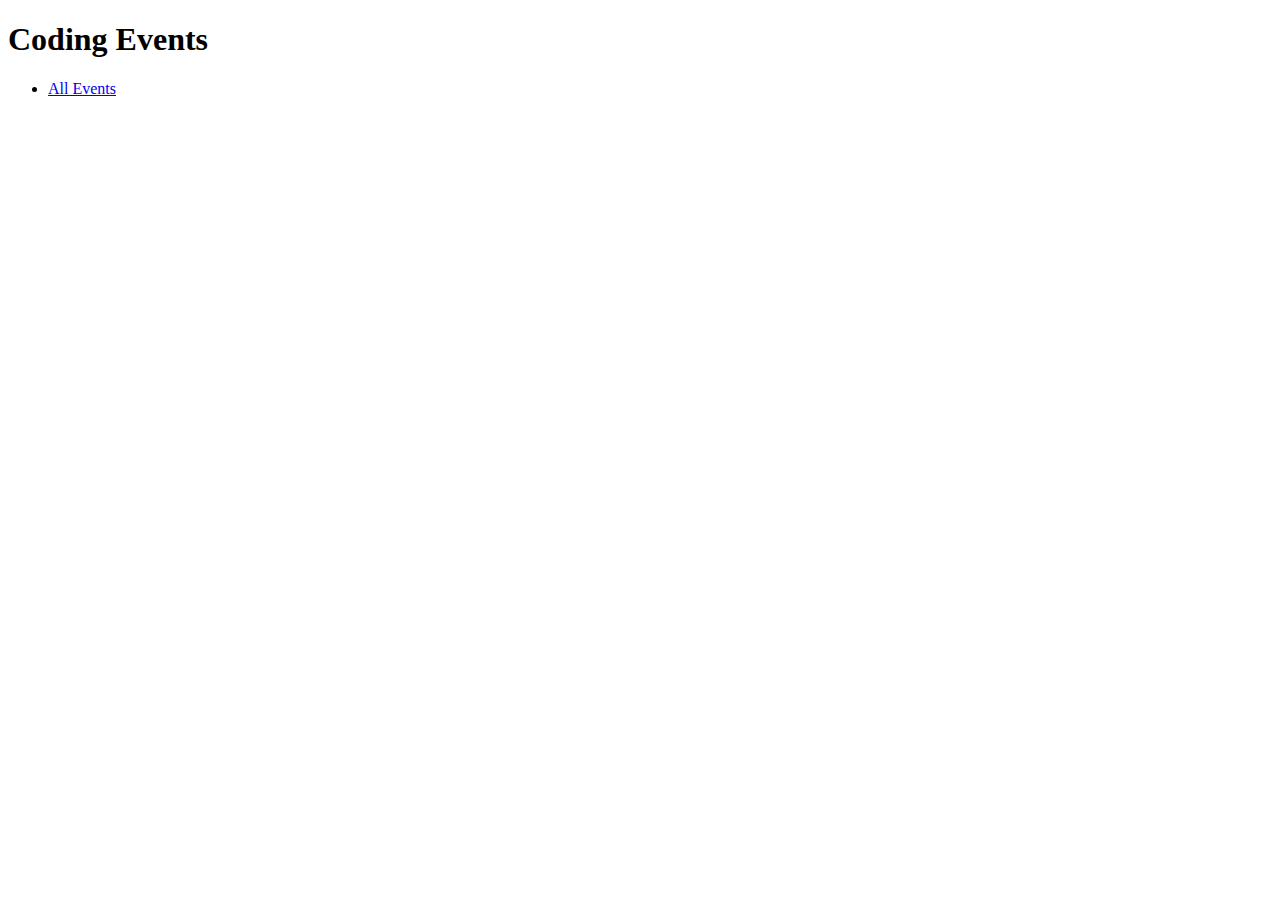
<file: src/main/resources/templates/index.html>
<!DOCTYPE html>
<html lang="en" xmlns:th="https://www.thymeleaf.org/">
<head th:replace="fragments :: head"></head>

<body>
    <h1>Coding Events</h1>

<nav>
    <ul>
        <li><a href = "/events">All Events</a></li>
    </ul>
</nav>

</body>
</html>
</file>
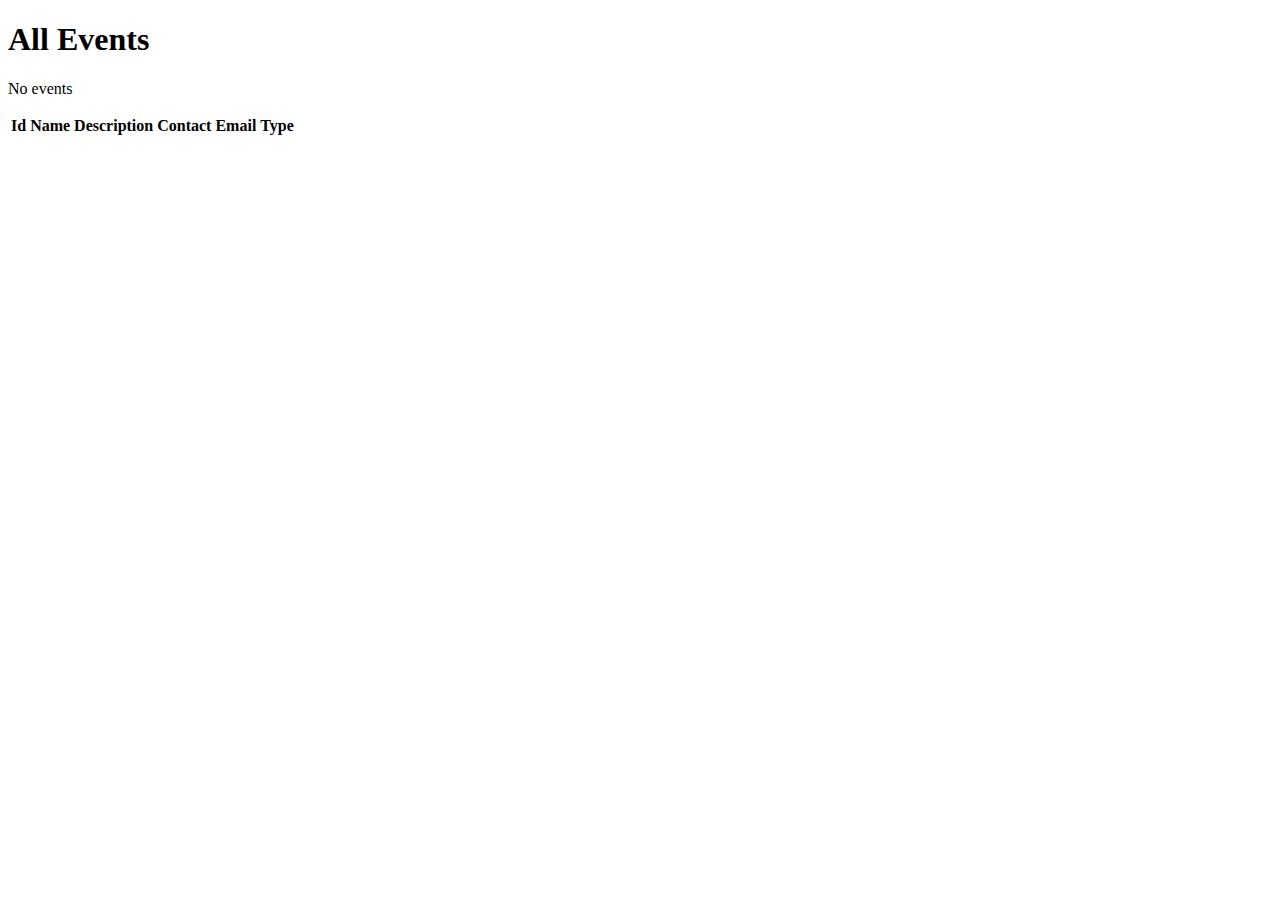
<file: src/main/resources/templates/events/index.html>
<!DOCTYPE html>
<html lang="en" xmlns:th="https://www.thymeleaf.org/">
<head th:replace="fragments :: head"></head>
<body class="container">
<h1>All Events</h1>
<nav th:replace="fragments :: navigation"></nav>

<p th:unless="${events} and ${events.size()}">No events</p>

<table class="table table-striped">
    <thead>
    <tr>
        <th>Id</th>
        <th>Name</th>
        <th>Description</th>
        <th>Contact Email</th>
        <th>Type</th>
    </tr>
    </thead>
    <tr th:each="event : ${events}">
        <td th:text="${event.id}"></td>
        <td th:text="${event.name}"></td>
        <td th:text="${event.description}"></td>
        <td th:text="${event.contactEmail}"></td>
        <td th:text="${event.type.displayName}"></td>
    </tr>

</table>
</body>
</html>
</file>
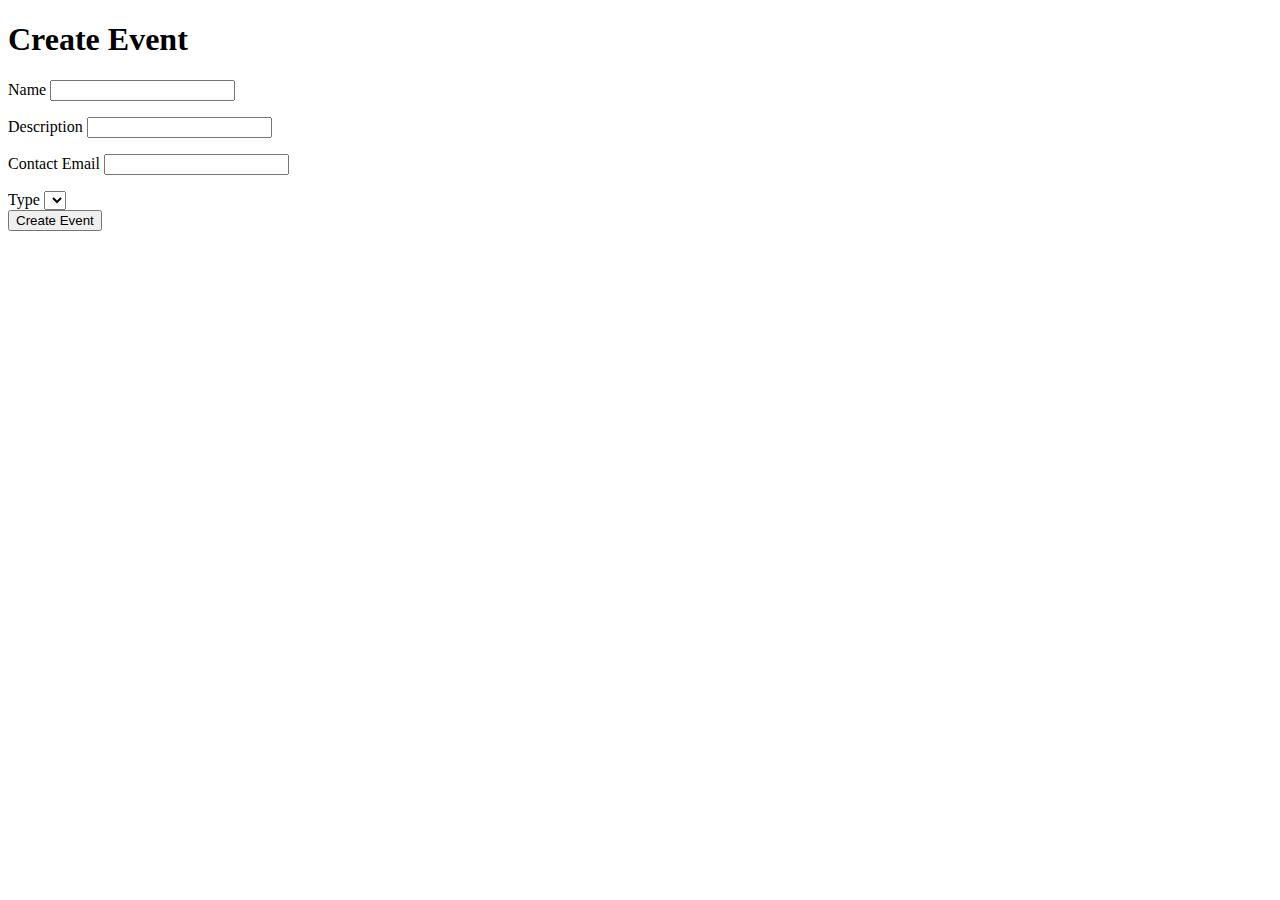
<file: src/main/resources/templates/events/create.html>
<!DOCTYPE html>
<html lang="en" xmlns:th="https://www.thymeleaf.org/">
<head th:replace="fragments :: head"></head>
<body class="container">
    <h1>Create Event</h1>
    <nav th:replace="fragments :: navigation"></nav>
    <form method="post" action="/events/create">
        <p th:text="${errorMsg}" style="color:red;"></p>
        <div class="form-group">
            <label>Name
            <input type="text" th:field=${event.name} class="form-control"/>
            </label>
            <p class="error" th:errors="${event.name}"></p>
        </div>
        <div class="form-group">
            <label>Description
                <input type="text" th:field=${event.description} class="form-control"/>
            </label>
            <p class="error" th:errors="${event.description}"></p>
        </div>
        <div class="form-group">
            <label>Contact Email
                <input type="text" th:field=${event.contactEmail} class="form-control"/>
            </label>
            <p class="error" th:errors="${event.contactEmail}"></p>
        </div>
        <div class="form-group">
            <label> Type
                <select th:field="${event.type}">
                    <option th:each="type : ${types}"
                            th:value="${type}"
                            th:text="${type.displayName}"
                    ></option>
                </select>
            </label>
        </div>
        <div class="form-group">
        <input type="submit" value="Create Event" class="btn btn-success"/>
        </div>
    </form>
</body>
</html>
</file>
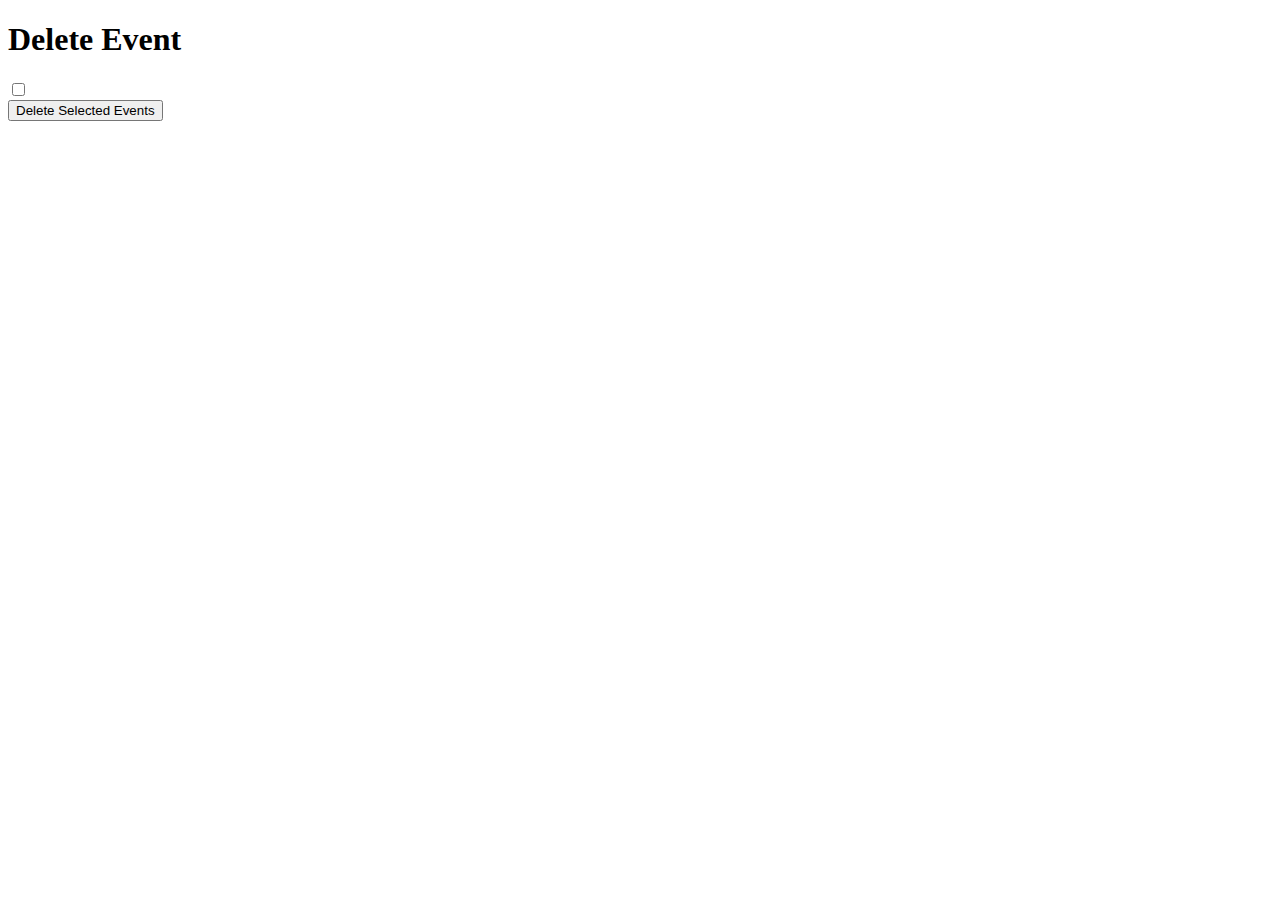
<file: src/main/resources/templates/events/delete.html>
<!DOCTYPE html>
<html lang="en" xmlns:th="http://www.thymeleaf.org/">
<head th:replace="fragments :: head"></head>
<body class="container">

<h1>Delete Event</h1>

<form method="post">

    <th:block th:each="event : ${events}">
        <div class="form-group">
            <label>
                <span th:text="${event.name}"></span>
                <input type="checkbox" name="eventIds" th:value="${event.id}" class="form-control">
            </label>
        </div>
    </th:block>

    <input type="submit" value="Delete Selected Events" class="btn btn-danger">
</form>

</body>
</html>
</file>
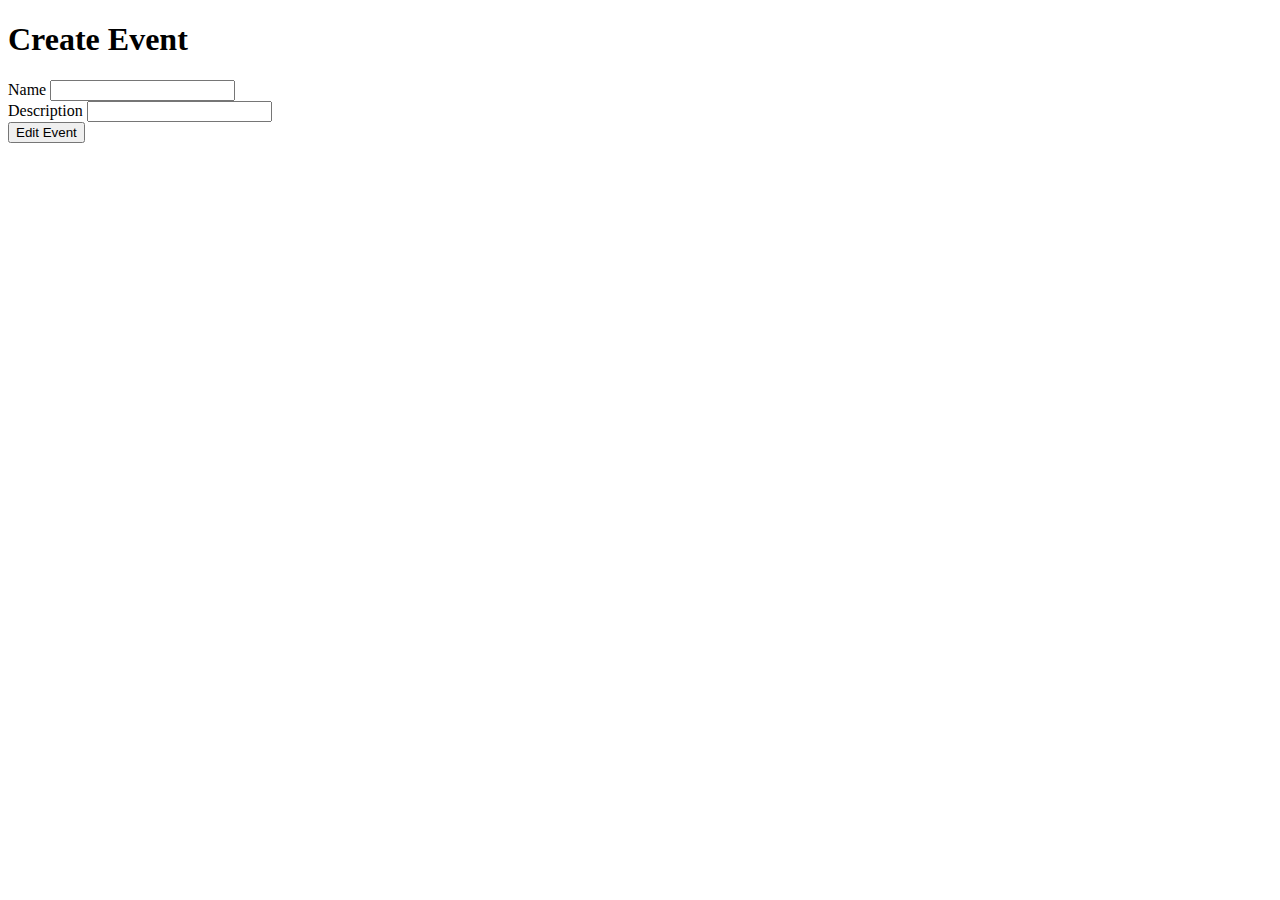
<file: src/main/resources/templates/events/edit.html>
<!DOCTYPE html>
<html lang="en" xmlns:th="https://www.thymeleaf.org/">
<head th:replace="fragments :: head"></head>
<body class="container">
<h1>Create Event</h1>
<nav th:replace="fragments :: navigation"></nav>
<form method="post" th:action="@{/events/edit}">
    <input type="hidden" th:value="${event.id}" name="eventId" />
    <div class="form-group">
        <label>Name
            <input type="text" name="name" th:value = "${event.name}" class="form-control"/>
        </label>
    </div>
    <div class="form-group">
        <label>Description
            <input type="text" name="description" th:value = "${event.description}" class="form-control"/>
        </label>
    </div>
    <div class="form-group">
        <input type="submit" value="Edit Event" class="btn btn-success"/>
    </div>
</form>
</body>
</html>
</file>
